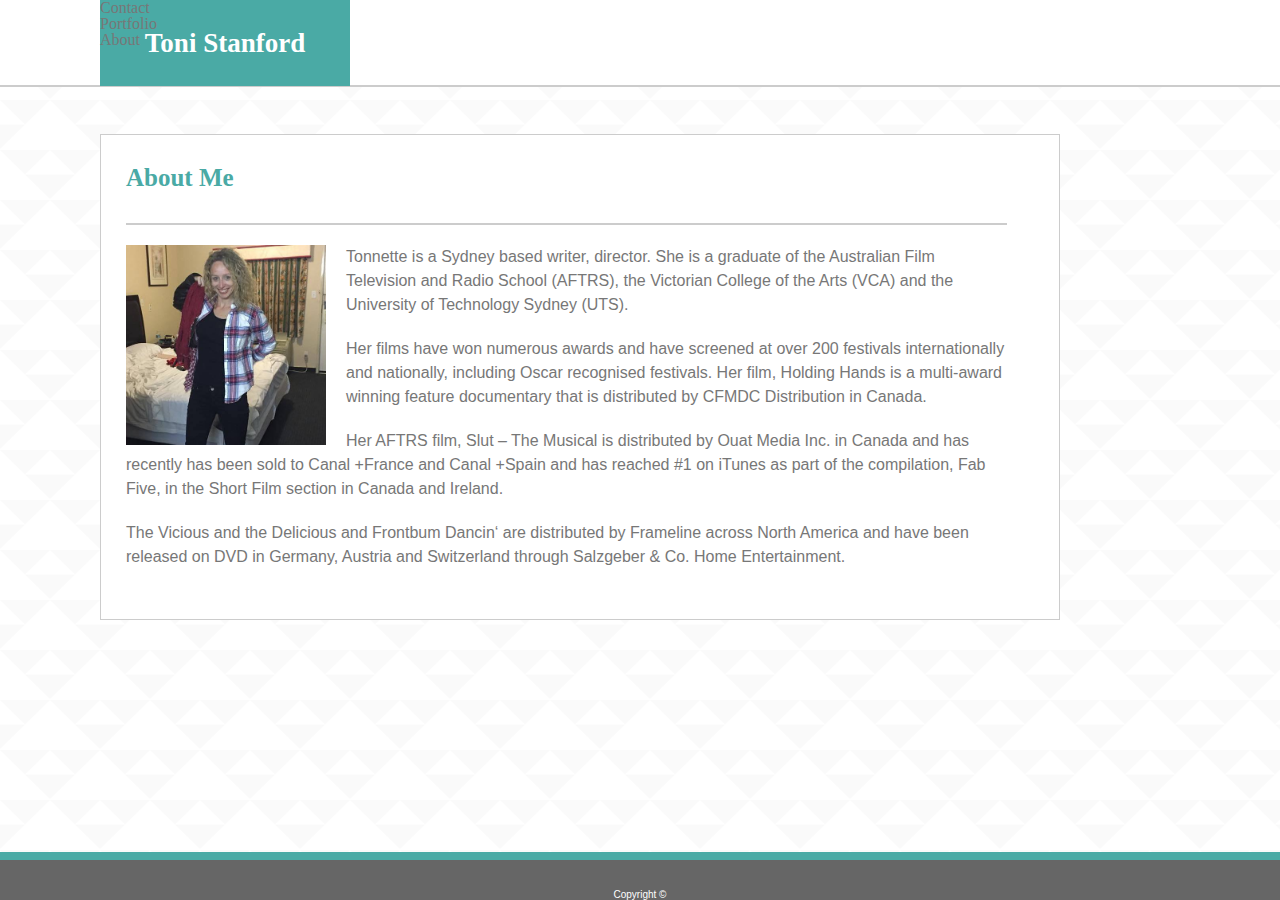
<file: index.html>
<!DOCTYPE html>
<html lang="en">
<meta name="viewport" content="width=device-width, initial-scale=1.0">

<head>
    <meta charset="UTF-8">
    <title>Toni's Portfolio</title>
    <link rel="stylesheet" type="text/css" href="./assets/css/reset.css">
    <link rel="stylesheet" type="text/css" href="./assets/css/style.css">

</head>

<header>
    <div class="topBox">
    </div>

    <a href="index.html">
        <h1>
            Toni Stanford
        </h1>
    </a>

    <div class="contact">
        <a href="contact.html">Contact</a>
    </div>

    <div class="button">
        <a href="portfolio.html">Portfolio</a>
    </div>

    <div class="button">
        <a href="index.html">About</a>
    </div>
</header>

<body>
    <div class="largeWhiteBox">

        <div class="aboutMe">
            <h2>
                About Me
            </h2>
        </div>

        <div class="tonPhoto">
            <img src="./assets/images/jacket.jpg" alt="toni puts on jacket" width=200px>
        </div>

        <p>

            Tonnette is a Sydney based writer, director. She is a graduate of the Australian Film Television and Radio School (AFTRS), the Victorian College of the Arts (VCA) and the University of Technology Sydney (UTS).

        </p>
        <p>
            Her films have won numerous awards and have screened at over 200 festivals internationally and nationally, including Oscar recognised festivals. Her film, Holding Hands is a multi-award winning feature documentary that is distributed by CFMDC Distribution
            in Canada.
        </p>
        <p>
            Her AFTRS film, Slut – The Musical is distributed by Ouat Media Inc. in Canada and has recently has been sold to Canal +France and Canal +Spain and has reached #1 on iTunes as part of the compilation, Fab Five, in the Short Film section in Canada and
            Ireland.
        </p>

        <p>
            The Vicious and the Delicious and Frontbum Dancin‘ are distributed by Frameline across North America and have been released on DVD in Germany, Austria and Switzerland through Salzgeber & Co. Home Entertainment.
        </p>

    </div>






    <footer>
        Copyright &copy;
    </footer>
</body>

</html>
</file>
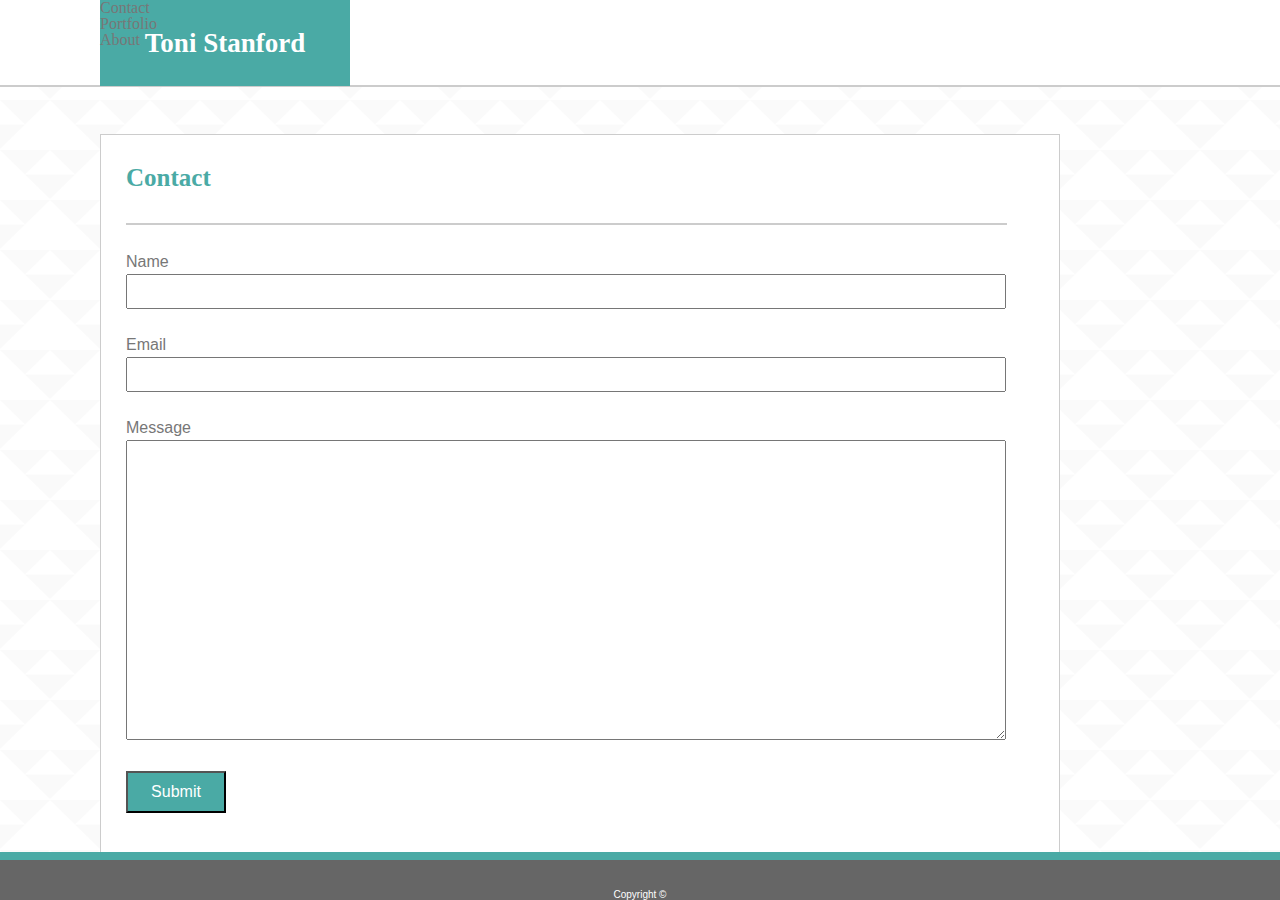
<file: contact.html>
<!DOCTYPE html>
<html lang="en">
<meta name="viewport" content="width=device-width, initial-scale=1.0">

<head>
    <meta charset="UTF-8">
    <title>Toni's Portfolio</title>

    <link rel="stylesheet" type="text/css" href="./assets/css/reset.css">
    <link rel="stylesheet" type="text/css" href="./assets/css/style.css">


</head>

<header>
    <div class="topBox">
    </div>
    <a href="index.html">
        <h1>
            Toni Stanford
        </h1>
    </a>

    <div class="contact">
        <a href="contact.html">Contact</a>
    </div>

    <div class="button">
        <a href="portfolio.html">Portfolio</a>
    </div>

    <div class="button">
        <a href="index.html">About</a>
    </div>
</header>

<body>
    <div class="largeWhiteBox">
        <div class="aboutMe">
            <h2>Contact</h2>
        </div>


        <div class="message">

            <form action="#" target="_blank">
                Name <br>
                <input type="text" class="area" name="name">
                <br>
                <br> Email <br>
                <input type="text" class="area" name="email">
                <br>
                <br> Message <br>
                <textarea name="message"></textarea>
                <br><br>
                <input type="submit" class="form-control submit myButton" value="Submit">
            </form>

        </div>

    </div>

    <footer>
        Copyright &copy;
    </footer>
</body>

</html>
</file>
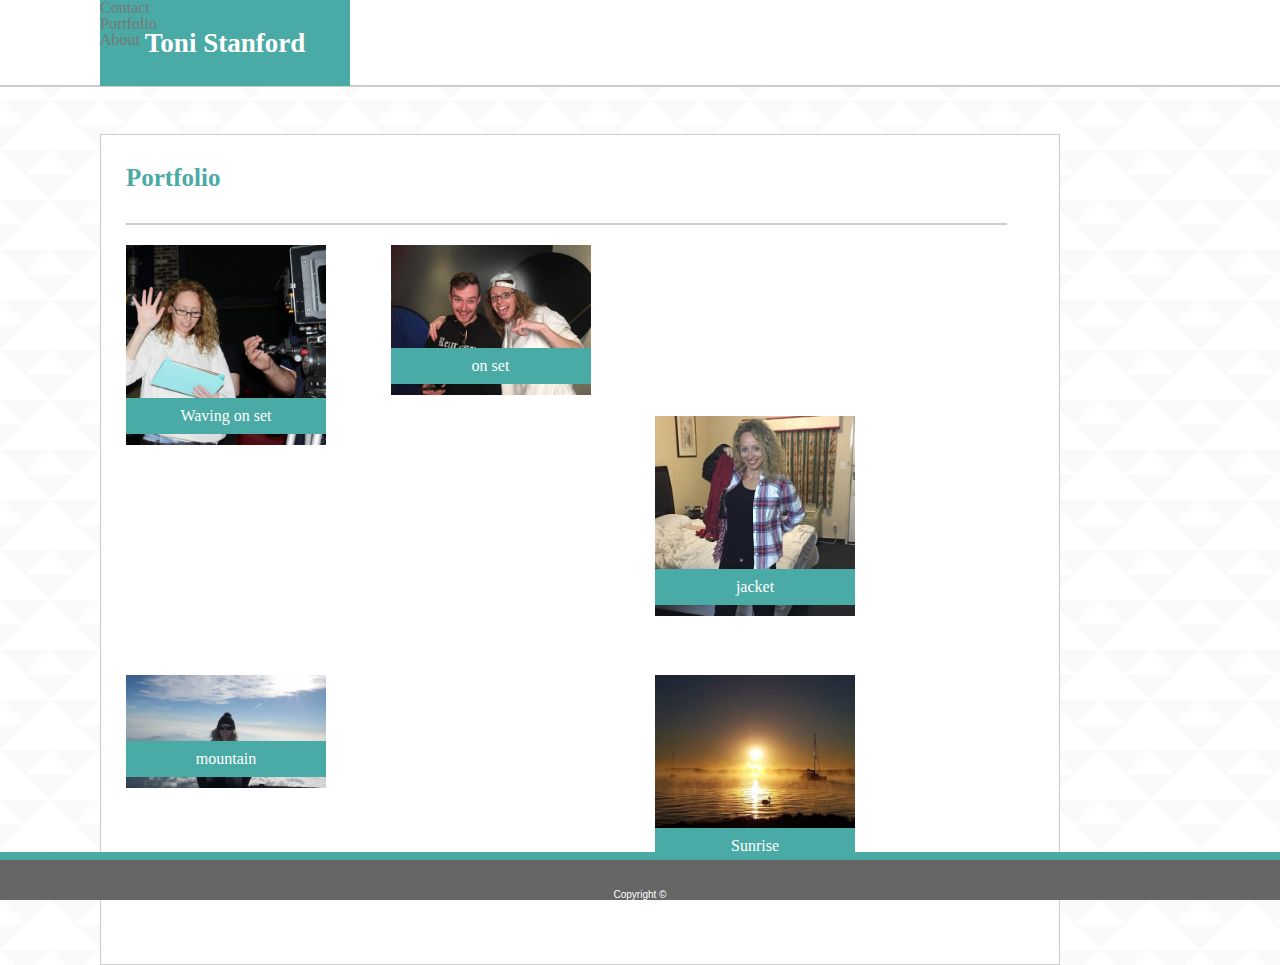
<file: portfolio.html>
<!DOCTYPE html>
<html lang="en">
<meta name="viewport" content="width=device-width, initial-scale=1.0">

<head>
    <meta charset="UTF-8">
    <title>Toni's Portfolio</title>
    <link rel="stylesheet" type="text/css" href="./assets/css/reset.css">
    <link rel="stylesheet" type="text/css" href="./assets/css/style.css">

</head>

<header>
    <div class="topBox">
    </div>
    <a href="index.html">
        <h1>Toni Stanford</h1>
    </a>

    <div class="contact">
        <a href="contact.html">Contact</a>
    </div>

    <div class="button">
        <a href="portfolio.html">Portfolio</a>
    </div>

    <div class="button">
        <a href="index.html">About</a>
    </div>
</header>

<body>
    <div class="largeWhiteBox">
        <div class="aboutMe">
            <h2>Portfolio</h2>
        </div>


        <div class="column">
            <img src="./assets/images/wave.jpg" alt="waving on set" width="200px">
            <div class="Hangman">Waving on set</div>
        </div>

        <div class="column">
            <img src="./assets/images/shiny-hat.jpg" alt="on set" width="200px">
            <div class="Hangman">on set</div>
        </div>

        <div class="invisible">
            <img src="./assets/images/mountain.jpg" alt="Invisible" width="200px">
            <div class="Hangman">Invisible</div>
        </div>

        <div class="column">
            <img src="./assets/images/jacket.jpg" alt="jacket" width="200px">
            <div class="Hangman">jacket</div>
        </div>

        <div class="column">
            <img src="./assets/images/mountain.jpg" alt="mountain" width="200px">
            <div class="Hangman">mountain</div>
        </div>


        <div class="invisible">
            <img src="./assets/images/jacket.jpg" alt="Invisible" width="200px">
            <div class="Hangman">Invisible</div>
        </div>


        <div class="column">
            <img src="./assets/images/sunset.jpg" alt="Sunrise at lake macquarie" width="200px;">
            <div class="Hangman">Sunrise</div>
        </div>





    </div>

    <footer>
        Copyright &copy;
    </footer>
</body>

</html>
</file>
<file: assets/css/style.css>
* {
    box-sizing: border-box;
    text-align: left;
    color: #777777;
    font-family: Arial, Helvetica, sans-serif;
}

a:link {
    color: #777777;
    text-decoration: none;
}

a:default {
    color: #777777;
    text-decoration: none;
}

a:visited {
    color: #777777;
    text-decoration: none;
}

a:active {
    color: #008B8B;
    text-decoration: none;
}

a:hover {
    color: #008B8B;
    text-decoration: none;
}

a:focus {
    color: orange;
    text-decoration: none;
}

.topBox {
    position: absolute;
    left: 0;
    top: 0;
    width: 100%;
    height: 87px;
    background-color: white;
    border-bottom: 2px solid #cccccc;
    z-index: -100;
    display: inline-block;
}

h1 {
    margin-top: 0;
    position: absolute;
    font-family: 'Georgia', Times, 'Times New Roman', serif;
    background-color: #4aaaa5;
    height: 86px;
    width: 250px;
    color: white;
    text-align: center;
    font-size: 27px;
    padding-top: 30px;
    font-weight: 700;
    display: inline-block;
    z-index: -5;
}

.menu-buttons {
    display: inline-block;
    position: relative;
    margin-top: 37px;
    padding: 0 20px;
    font-size: 12px;
    border-right: solid;
    border-width: 1px;
    border-color: #cccccc;
    text-align: center;
    font-family: Arial, Helvetica, sans-serif;
    z-index: 500;
    text-align: center;
}

.top-box-content {
    position: absolute;
    margin-left: 100px;
    width: 960px;
}

.contact {
    border: none;
    padding-right: 5px;
}

body {
    margin-left: 100px;
    margin-right: 100px;
    margin-top: 0;
    background-image: url(../images/triangle-mosaic.png);
}

h2 {
    font-family: 'Georgia', Times, 'Times New Roman', serif;
    font-size: 25px;
    color: #4aaaa5;
    margin-top: 15px;
    font-weight: 700;
}

.aboutMe {
    margin-top: 0;
    margin-left: 25px;
    width: 92%;
    height: 90px;
    background-color: white;
    text-align: center;
    padding-top: 15px;
    border-bottom: 2px solid #cccccc;
}

.largeWhiteBox {
    clear: both;
    overflow: auto;
    margin-top: 86px;
    width: 960px;
    height: relative;
    padding-bottom: 50px;
    background-color: white;
    text-align: center;
    border: 1px solid #cccccc;
    z-index: -100;
}

.tonPhoto {
    float: left;
    margin-left: 25px;
    margin-top: 20px;
    padding-right: 20px;
}

.column {
    float: left;
    width: 25%;
    color: white;
    margin-left: 25px;
    margin-top: 20px;
    margin-bottom: 0px;
    padding: 0;
}

.invisible {
    visibility: hidden;
    float: left;
    width: 25%;
    margin-left: 25px;
    margin-top: 20px;
}

.Hangman {
    clear: both;
    overflow: auto;
    position: relative;
    bottom: 50px;
    width: 200px;
    background-color: #4aaaa5;
    color: white;
    padding: 10px;
    font-family: Georgia, 'Times New Roman', Times, serif;
    text-align: center;
    z-index: 50;
}

p {
    padding-left: 25px;
    padding-right: 50px;
    line-height: 1.5;
    margin-top: 20px;
    font-family: Arial, Helvetica Neue, Helvetica, sans-serif;
}

.message {
    font-family: Arial, Helvetica Neue, Helvetica, sans-serif;
    color: #777777;
    padding-left: 25px;
    padding-top: 25px;
    font-size: 16px;
    line-height: 1.5;
}

.area {
    width: 880px;
    height: 35px;
    font-size: 20px;
}

textarea {
    height: 300px;
    width: 880px;
    font-size: 20px;
}

.form-control {
    width: 100px;
    padding: 10px;
    color: white;
    font-size: 16px;
    background: #4aaaa5;
    text-align: center;
}

.myButton:hover {
    color: grey;
}

.myButton:visited {
    color: white;
}

footer {
    position: fixed;
    left: 0;
    bottom: 0;
    width: 100%;
    background-color: #666666;
    color: white;
    text-align: center;
    font-size: 10px;
    padding-top: 30px;
    border-top: 8px solid #4aaaa5;
    font-family: Arial, Helvetica, sans-serif;
    z-index: 500;
}
</file>
